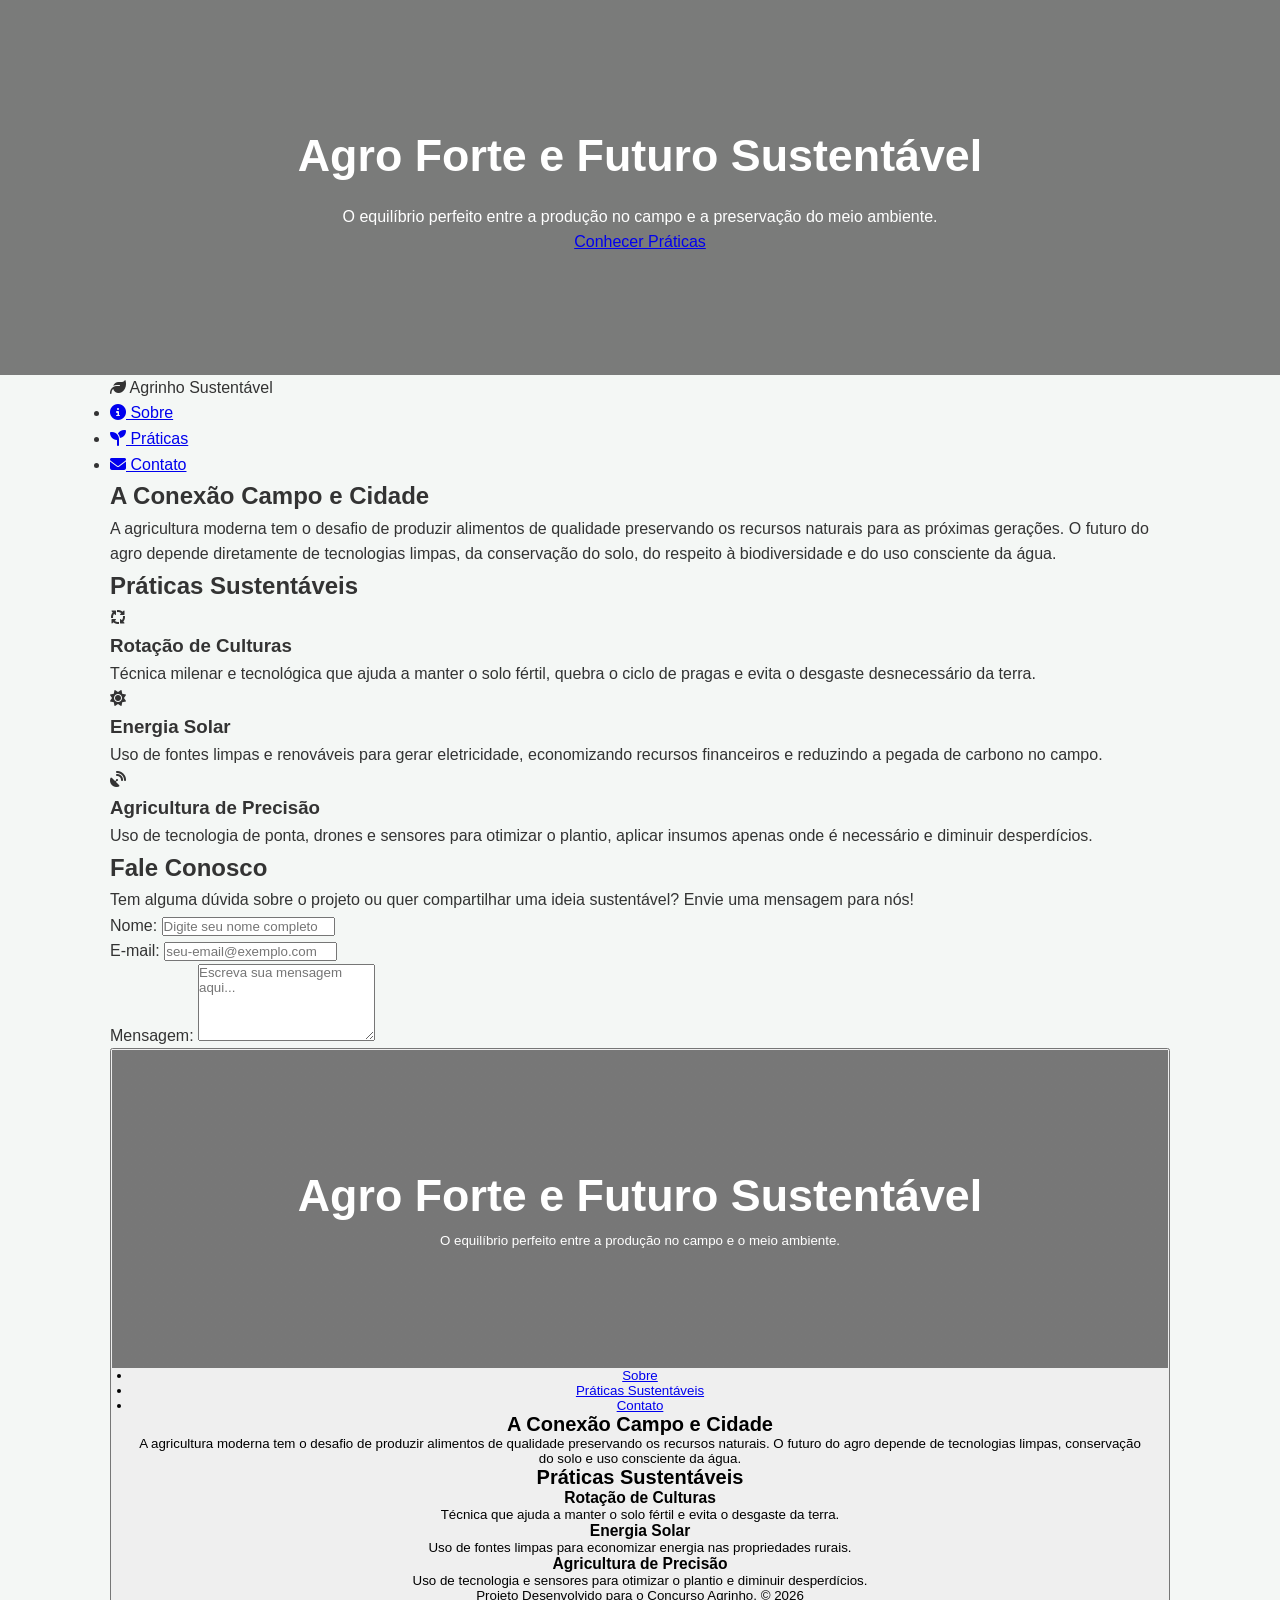
<file: index.html>
<!DOCTYPE html>
<html lang="pt-BR">
<head>
    <meta charset="UTF-8">
    <meta name="viewport" content="width=device-width, initial-scale=1.0">
    <title>Sustentabilidade no Campo - Agrinho</title>
    <link rel="stylesheet" href="style.css">
    <link rel="stylesheet" href="https://cdnjs.cloudflare.com/ajax/libs/font-awesome/6.4.0/css/all.min.css">
</head>
<body>

    <header>
        <div class="container hero-content">
            <h1>Agro Forte e Futuro Sustentável</h1>
            <p>O equilíbrio perfeito entre a produção no campo e a preservação do meio ambiente.</p>
            <a href="#praticas" class="btn-principal">Conhecer Práticas</a>
        </div>
    </header>

    <nav>
        <div class="container nav-container">
            <div class="logo">
                <i class="fa-solid fa-leaf"></i> Agrinho <span>Sustentável</span>
            </div>
            <ul>
                <li><a href="#sobre"><i class="fa-solid fa-circle-info"></i> Sobre</a></li>
                <li><a href="#praticas"><i class="fa-solid fa-seedling"></i> Práticas</a></li>
                <li><a href="#contato"><i class="fa-solid fa-envelope"></i> Contato</a></li>
            </ul>
        </div>
    </nav>

    <section id="sobre" class="container">
        <div class="section-title">
            <h2>A Conexão Campo e Cidade</h2>
            <div class="linha-decorativa"></div>
        </div>
        <div class="sobre-conteudo">
            <p>A agricultura moderna tem o desafio de produzir alimentos de qualidade preservando os recursos naturais para as próximas gerações. O futuro do agro depende diretamente de tecnologias limpas, da conservação do solo, do respeito à biodiversidade e do uso consciente da água.</p>
        </div>
    </section>

    <section id="praticas" class="bg-claro">
        <div class="container">
            <div class="section-title">
                <h2>Práticas Sustentáveis</h2>
                <div class="linha-decorativa"></div>
            </div>
            
            <div class="cards">
                <div class="card">
                    <div class="card-icon">
                        <i class="fa-solid fa-arrows-spin"></i>
                    </div>
                    <h3>Rotação de Culturas</h3>
                    <p>Técnica milenar e tecnológica que ajuda a manter o solo fértil, quebra o ciclo de pragas e evita o desgaste desnecessário da terra.</p>
                </div>

                <div class="card">
                    <div class="card-icon">
                        <i class="fa-solid fa-sun"></i>
                    </div>
                    <h3>Energia Solar</h3>
                    <p>Uso de fontes limpas e renováveis para gerar eletricidade, economizando recursos financeiros e reduzindo a pegada de carbono no campo.</p>
                </div>

                <div class="card">
                    <div class="card-icon">
                        <i class="fa-solid fa-satellite-dish"></i>
                    </div>
                    <h3>Agricultura de Precisão</h3>
                    <p>Uso de tecnologia de ponta, drones e sensores para otimizar o plantio, aplicar insumos apenas onde é necessário e diminuir desperdícios.</p>
                </div>
            </div>
        </div>
    </section>

    <section id="contato" class="container">
        <div class="section-title">
            <h2>Fale Conosco</h2>
            <div class="linha-decorativa"></div>
        </div>
        
        <div class="contato-container">
            <p class="contato-texto">Tem alguma dúvida sobre o projeto ou quer compartilhar uma ideia sustentável? Envie uma mensagem para nós!</p>
            
            <form class="form-contato" onsubmit="event.preventDefault(); alert('Mensagem enviada com sucesso! (Simulação)');">
                <div class="form-group">
                    <label for="nome">Nome:</label>
                    <input type="text" id="nome" placeholder="Digite seu nome completo" required>
                </div>
                <div class="form-group">
                    <label for="email">E-mail:</label>
                    <input type="email" id="email" placeholder="seu-email@exemplo.com" required>
                </div>
                <div class="form-group">
                    <label for="mensagem">Mensagem:</label>
                    <textarea id="mensagem" rows="5" placeholder="Escreva sua mensagem aqui..." required></textarea>
                </div>
                <button type="submit"
                    <!DOCTYPE html>
<html lang="pt-BR">
<head>
    <meta charset="UTF-8">
    <meta name="viewport" content="width=device-width, initial-scale=1.0">
    <title>Sustentabilidade no Campo - Agrinho</title>
    <link rel="stylesheet" href="style.css">
</head>
<body>

    <header>
        <div class="container">
            <h1>Agro Forte e Futuro Sustentável</h1>
            <p>O equilíbrio perfeito entre a produção no campo e o meio ambiente.</p>
        </div>
    </header>

    <nav>
        <div class="container">
            <ul>
                <li><a href="#sobre">Sobre</a></li>
                <li><a href="#praticas">Práticas Sustentáveis</a></li>
                <li><a href="#contato">Contato</a></li>
            </ul>
        </div>
    </nav>

    <section id="sobre" class="container">
        <h2>A Conexão Campo e Cidade</h2>
        <p>A agricultura moderna tem o desafio de produzir alimentos de qualidade preservando os recursos naturais. O futuro do agro depende de tecnologias limpas, conservação do solo e uso consciente da água.</p>
    </section>

    <section id="praticas" class="container">
        <h2>Práticas Sustentáveis</h2>
        <div class="cards">
            <div class="card">
                <h3>Rotação de Culturas</h3>
                <p>Técnica que ajuda a manter o solo fértil e evita o desgaste da terra.</p>
            </div>
            <div class="card">
                <h3>Energia Solar</h3>
                <p>Uso de fontes limpas para economizar energia nas propriedades rurais.</p>
            </div>
            <div class="card">
                <h3>Agricultura de Precisão</h3>
                <p>Uso de tecnologia e sensores para otimizar o plantio e diminuir desperdícios.</p>
            </div>
        </div>
    </section>

    <footer id="contato">
        <div class="container">
            <p>Projeto Desenvolvido para o Concurso Agrinho. &copy; 2026</p>
        </div>
    </footer>

</body>
</html>
</file>
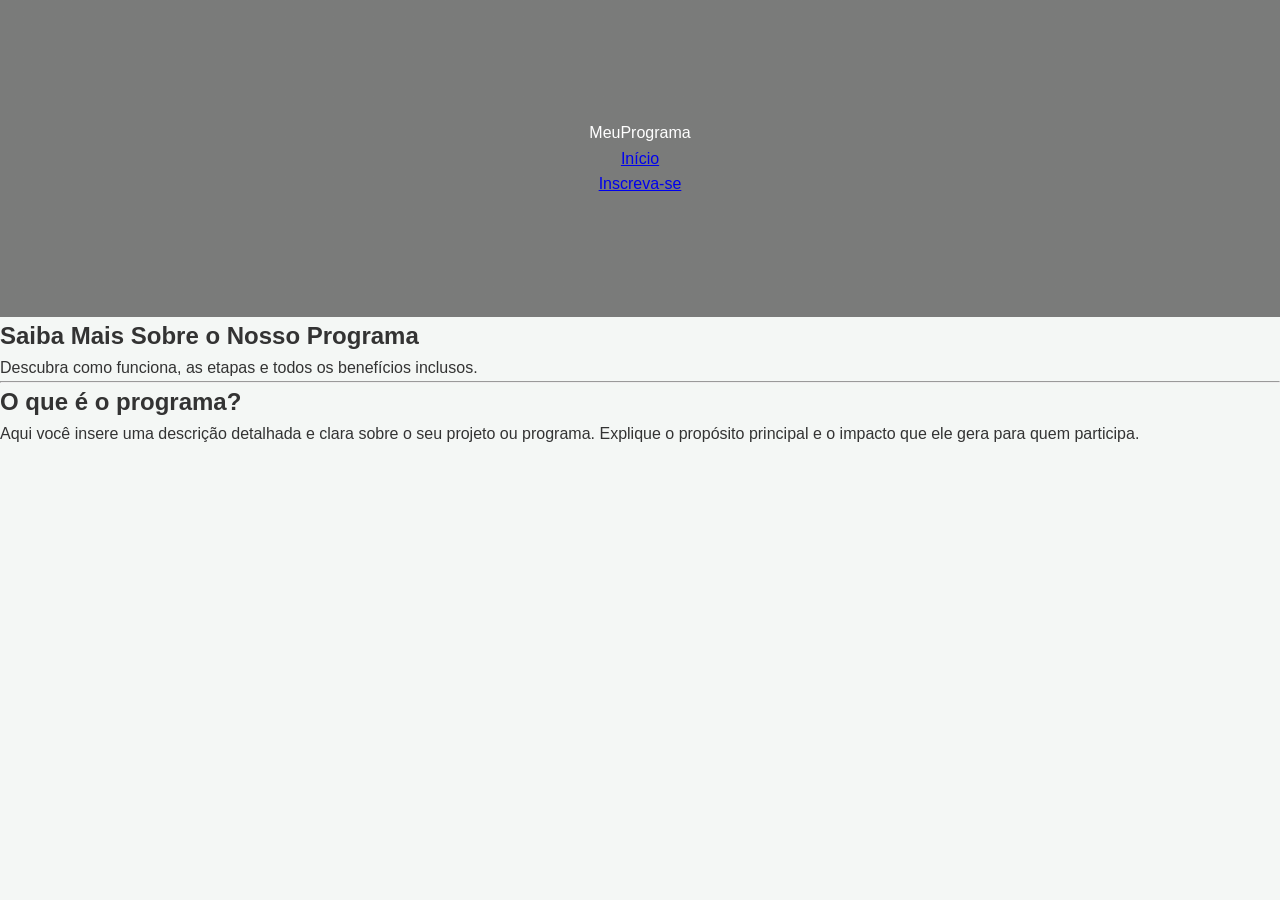
<file: saibamais.html>
<!DOCTYPE html>
<html lang="pt-BR">
<head>
    <meta charset="UTF-8">
    <meta name="viewport" content="width=device-width, initial-scale=1.0">
    <title>Saiba Mais - Sobre o Programa</title>
    <link rel="stylesheet" href="style.css">
</head>
<body>

    <header>
        <nav>
            <div class="logo">MeuPrograma</div>
            <ul>
                <li><a href="index.html">Início</a></li>
                <li><a href="index.html#inscricao" class="btn-destaque">Inscreva-se</a></li>
            </ul>
        </nav>
    </header>

    <main class="conteudo-saiba-mais">
        <article class="detalhes-programa">
            <h1>Saiba Mais Sobre o Nosso Programa</h1>
            <p class="subtitulo">Descubra como funciona, as etapas e todos os benefícios inclusos.</p>
            
            <hr>

            <section class="topico-informativo">
                <h2>O que é o programa?</h2>
                <p>Aqui você insere uma descrição detalhada e clara sobre o seu projeto ou programa. Explique o propósito principal e o impacto que ele gera para quem participa.</p>
            </section>

            <section class="topico-
</file>
<file: style.css>
/* Variáveis Globais de Design */
:root {
    --primary-color: #2e7d32;     /* Verde Agro */
    --primary-dark: #1b5e20;      /* Verde Escuro */
    --primary-light: #81c784;     /* Verde Claro */
    --accent-color: #a5d6a7;      /* Verde de Destaque (Hover) */
    --bg-main: #f4f7f5;           /* Fundo da Página */
    --bg-card: #ffffff;           /* Fundo dos Cards */
    --text-main: #333333;         /* Texto Principal */
    --text-muted: #555555;        /* Texto Secundário */
    --text-light: #ffffff;        /* Texto Claro */
    --shadow-soft: 0 4px 15px rgba(0, 0, 0, 0.05);
    --shadow-strong: 0 8px 25px rgba(0, 0, 0, 0.1);
    --transition-fast: 0.3s ease;
}

/* Configurações Globais */
* {
    margin: 0;
    padding: 0;
    box-sizing: border-box;
    font-family: 'Segoe UI', Tahoma, Geneva, Verdana, sans-serif;
}

html {
    scroll-behavior: smooth; /* Deslizamento suave ao clicar na navegação */
}

body {
    background-color: var(--bg-main);
    color: var(--text-main);
    line-height: 1.6;
}

.container {
    max-width: 1100px;
    margin: 0 auto;
    padding: 0 20px;
    width: 100%;
}

/* Cabeçalho (Hero Section) */
header {
    background: linear-gradient(rgba(0, 0, 0, 0.5), rgba(0, 0, 0, 0.5)), 
                url('https://images.unsplash.com/photo-1500937386664-56d1dfef3854?q=80&w=1200') no-repeat center center/cover;
    color: var(--text-light);
    padding: 120px 0; /* Um pouco mais de respiro */
    text-align: center;
}

header h1 {
    font-size: 2.8rem;
    margin-bottom: 12px;
    text-shadow: 2px 2px 8px rgba(0,
</file>
